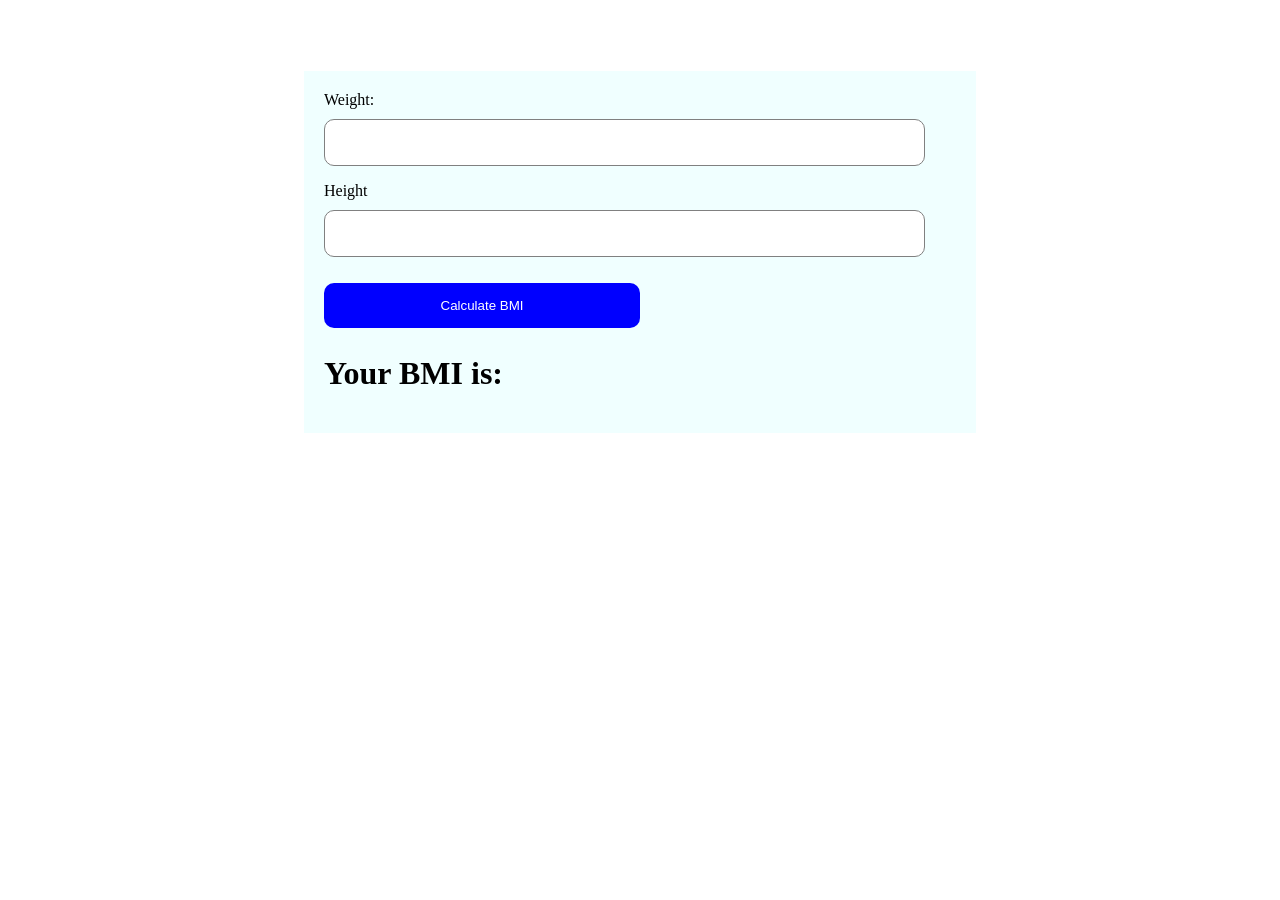
<file: BMI_App/bmi.html>
<!DOCTYPE html>
<html lang="en">
<head>
    <meta charset="UTF-8">
    <meta name="viewport" content="width=device-width, initial-scale=1.0">
    <title>Document</title>
    <style>
        body{
            display: flex;
            flex-direction: column;
            justify-content: center;
            align-items: center;
        }
        div{
            width: 50%;
            margin: 5% auto;
            background-color:azure;
            padding: 20px;
            
        }
        input{
            width: 90%;
            margin: 10px 0 5px 0;
            padding: 15px;
            border-radius: 10px;
            outline: none;
            border: 1px solid grey;

        }
        input[type= 'submit']{
            width: 50%;
            text-align: center;
            background: blue;
            color: white;
            border: none;
            cursor: pointer;
        }
        input[type = 'submit']:hover{
            background: white;
            color: black;
            border: 2px solid blue;

        }
        .weight_err, .height_err{
            margin-top: -5px;
            color: crimson;
            font-style: italic;
        }
    </style>
</head>
<body>
    <div>
        <label for="">Weight:</label>
        <input class="weight" type="text" name="weight">
        <p class="weight_err"></p>
        <label for="">Height</label>
        <input class="height" type="text" name="Height">
        <p class="height_err"></p>

        <input type="submit" class="submit" value="Calculate BMI">

        <h1>Your BMI is:<span class="result"></span></h1>
    </div>
   
    <script src="app.js"></script>
</body>
</html>
</file>
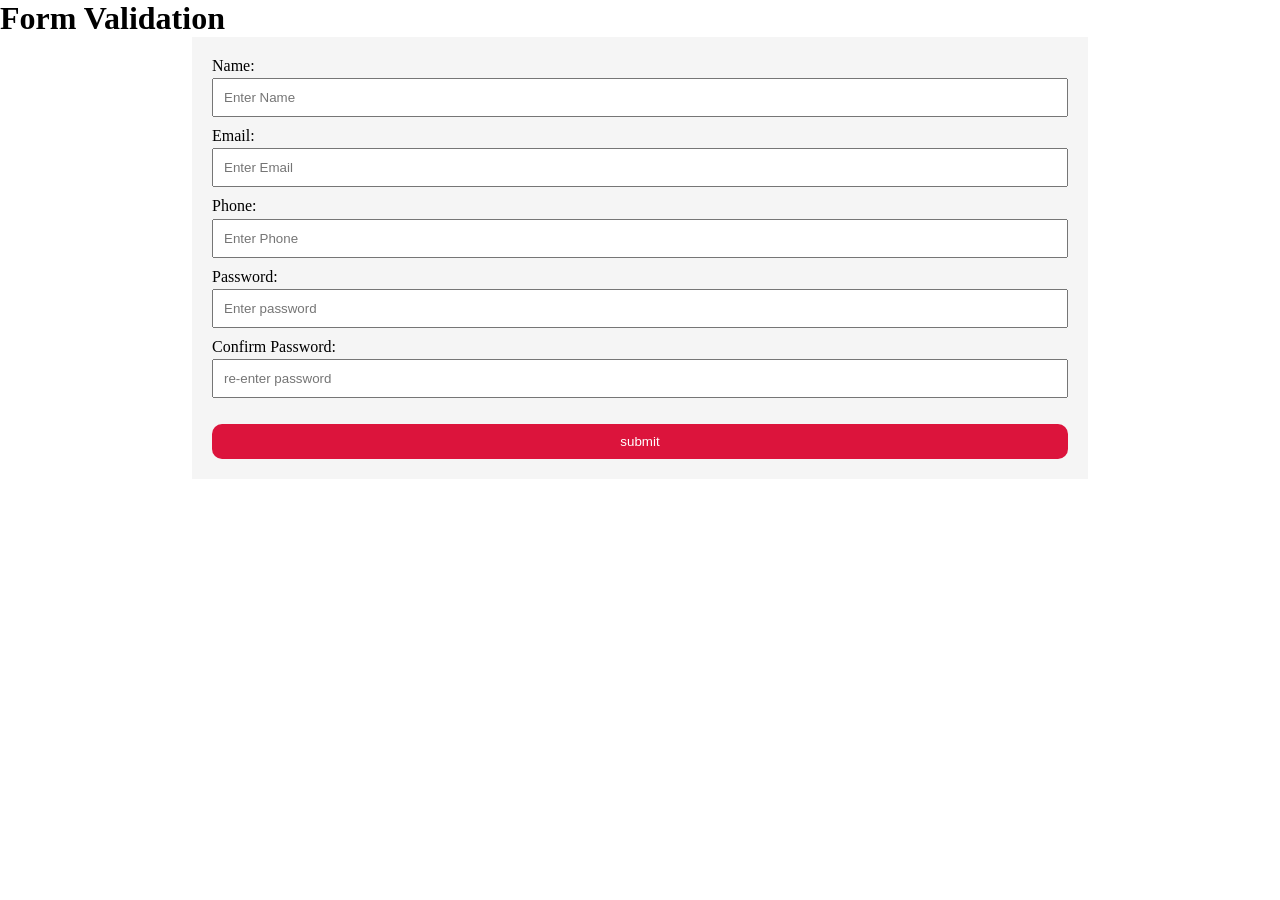
<file: Validate_Form/validate.html>
<!DOCTYPE html>
<html lang="en">
<head>
    <meta charset="UTF-8">
    <meta name="viewport" content="width=device-width, initial-scale=1.0">
    <title>Form Validation</title>
    <link rel="stylesheet" href="./validate.css">
</head>
<body>
    <h1>Form Validation</h1>

    <form action="" name="myForm">
        <label for="">Name: </label>
        <input  type="text" name="fullName" placeholder="Enter Name">
        <p class="name-err"></p>
        <label for="">Email:</label>
        <input type="email" name="email" placeholder="Enter Email">
        <p class="email-err"></p>
        <label for="">Phone:</label>
        <input type="text" name="phone" placeholder="Enter Phone">
        <p class="phone-err"></p>
        <label for="">Password: </label>
        <input type="password" name="password" placeholder="Enter password">
        <p class="password-err"></p>
        <label for="">Confirm Password: </label>
        <input type="password" name="confirm_password" placeholder="re-enter password">
        <p class="confirm-err"></p>
        <input type="submit" value="submit">
    </form>

</body>


</html>
</file>
<file: Validate_Form/validate.css>
*{
    margin: 0;
    padding: 0;
    box-sizing: border-box;
}
form{
    background: whitesmoke;
    width: 70%;
    margin: 0 auto;
    padding: 20px;
}
input{
    width: 100%;
    margin-top: 0.2rem;
    padding: 10px;
}

input:last-child{
    margin-top: 1rem;
    background: crimson;
    color: white;
    outline: none;
    border-radius: 10px;
    border: none;
    cursor: pointer;
}
.name-err, .email-err, .phone-err, .password-err, .confirm-err{
    width: 100%;
    color: crimson;
    font-size: 10px;
    font-style: italic;
    padding: 5px 0;
}
</file>
